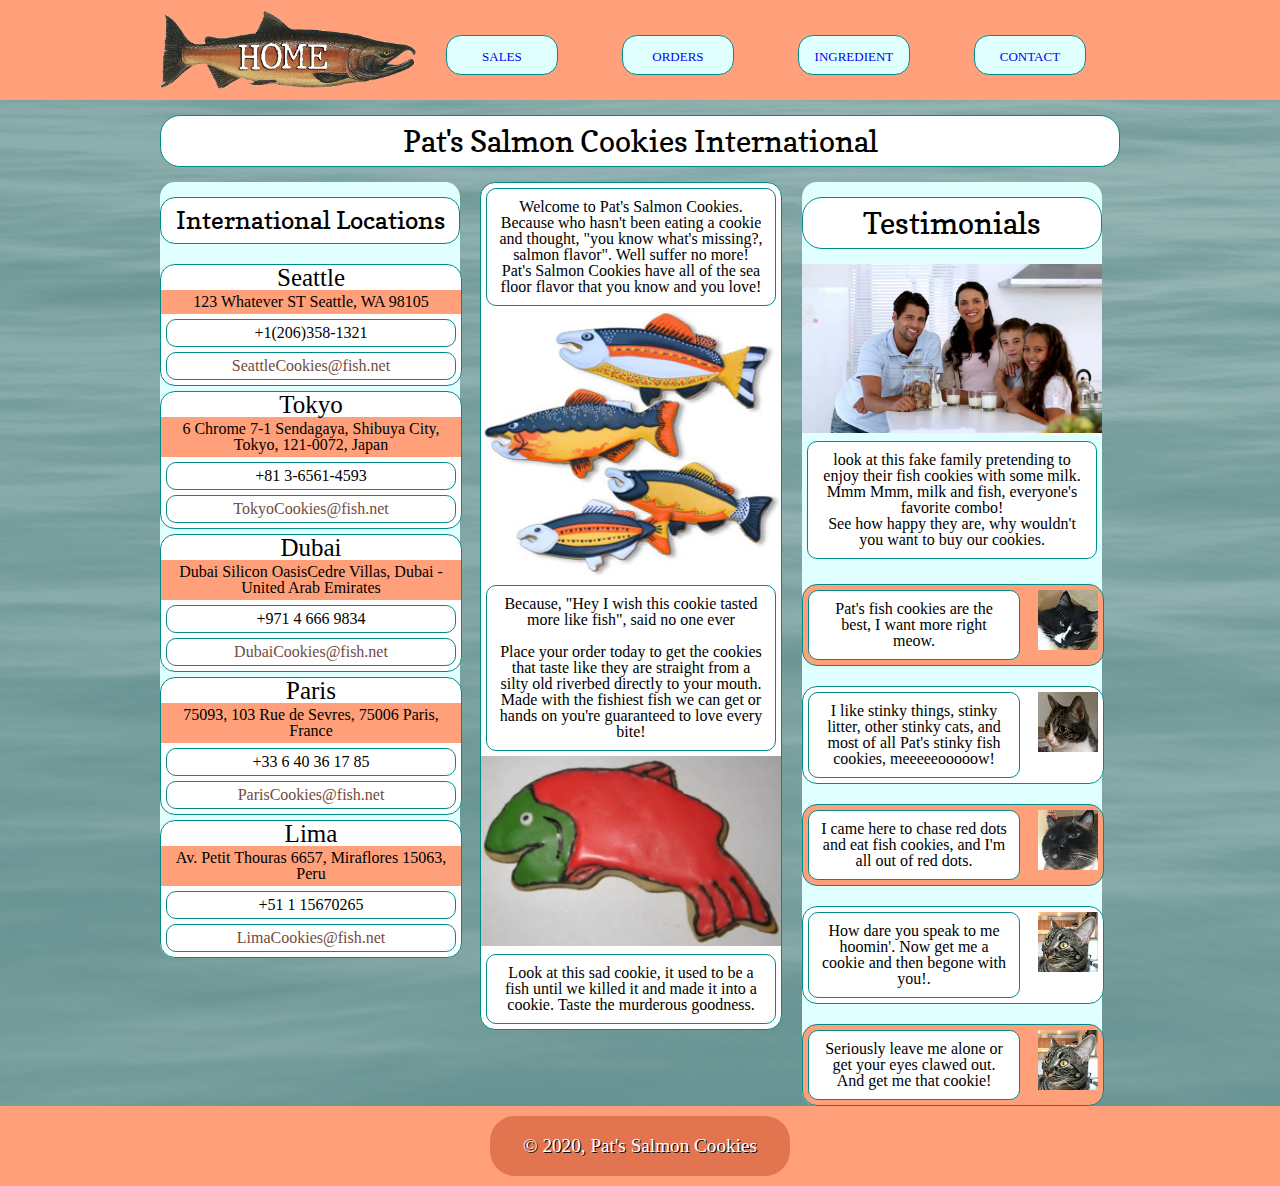
<file: index.html>
<!DOCTYPE html>
<html lang="en">

<head>
  <meta charset="UTF-8">
  <meta name="viewport" content="width=device-width, initial-scale=1.0">
  <link rel="stylesheet" href="./css/reset.css" type="text/css">
  <link rel="stylesheet" href="./css/style.css" type="text/css">
  <link href="https://fonts.googleapis.com/css2?family=Copse&display=swap" rel="stylesheet">
  <title>Pat's Salmon Cookies</title>
</head>

<body>
  <header>
    <nav>
      <a href="#"><img src="./images/salmon.png" alt="Photo of a salmon" title="salmon-logo"></a>
      <ul>
        <li><a href="./sales.html">sales</a></li>
        <li><a href="#">orders</a></li>
        <li><a href="#">ingredient</a></li>
        <li><a href="#">contact</a></li>
      </ul>
    </nav>
  </header>
  <main>
    <h2>Pat's Salmon Cookies International</h2>
    <section id="locations">
      <h2>International Locations</h2>
    </section>
    </section>
    <section id="middle-section">
      <p>Welcome to Pat's Salmon Cookies.  Because who hasn't been eating a cookie and thought, "you know what's missing?, salmon flavor".  Well suffer no more!  Pat's Salmon Cookies have all of the sea floor flavor that you know and you love!</p>
      <figure>
        <img src="./images/fish.jpg" alt="An assortment of salmon shaped and decorated cookies" title="cookie assortment">
        <figcaption>Because, "Hey I wish this cookie tasted more like fish", said no one ever<br><br>Place your order today to get the cookies that taste like they are straight from a silty old riverbed directly to your mouth.<br>Made with the fishiest fish we can get or hands on you're guaranteed to love every bite!</figcaption>
      </figure>
      <figure>
        <img src="./images/frosted-cookie.jpg" alt="A salmon shaped and decorated cookie" title="salmon cookie">
        <figcaption>Look at this sad cookie, it used to be a fish until we killed it and made it into a cookie.  Taste the murderous goodness.</figcaption>
      </figure>
    </section>
    <section>
      <h2>Testimonials</h2>
      <figure>
        <img src="./images/family.jpg" alt="Fake family in a kitchen looking like doofs" title="fake-family">
        <figcaption>look at this fake family pretending to enjoy their fish cookies with some milk.  Mmm Mmm, milk and fish, everyone's favorite combo!<br>See how happy they are, why wouldn't you want to buy our cookies.</figcaption>
      </figure>
      <article>
        <section>
          <img src="./images/testimonials/kitty-01.jpg" alt="photo of Harry Winston" title="Harry">
          <p>Pat's fish cookies are the best, I want more right meow.</p>
        </section>
        <section>
          <img src="images/testimonials/kitty-02.jpg" alt="photo of Ethel Bean" title="Ethel">
          <p>I like stinky things, stinky litter, other stinky cats, and most of all Pat's stinky fish cookies, meeeeeooooow!</p>
        </section>
        <section>
          <img src="./images/testimonials/kitty-03.jpg" alt="photo of Spaceghost" title="Spaceghost">
          <p>I came here to chase red dots and eat fish cookies, and I'm all out of red dots.</p>
        </section>
        <section>
          <img src="images/testimonials/kitty-04.jpg" alt="photo of Lucipurr" title="Luci">
          <p>How dare you speak to me hoomin'.  Now get me a cookie and then begone with you!.</p>
        </section>
        <section>
          <img src="./images/testimonials/kitty-04.jpg" alt="photo of Lucipurr" title="Luci">
          <p>Seriously leave me alone or get your eyes clawed out.  And get me that cookie!</p>
        </section>
      </article>
    </section>
  </main>
  <footer><p>&copy; 2020, Pat's Salmon Cookies<p></footer>
  <script src="./js/app.js"></script>
  <script>homePage();</script>
</body>

</html>
</file>
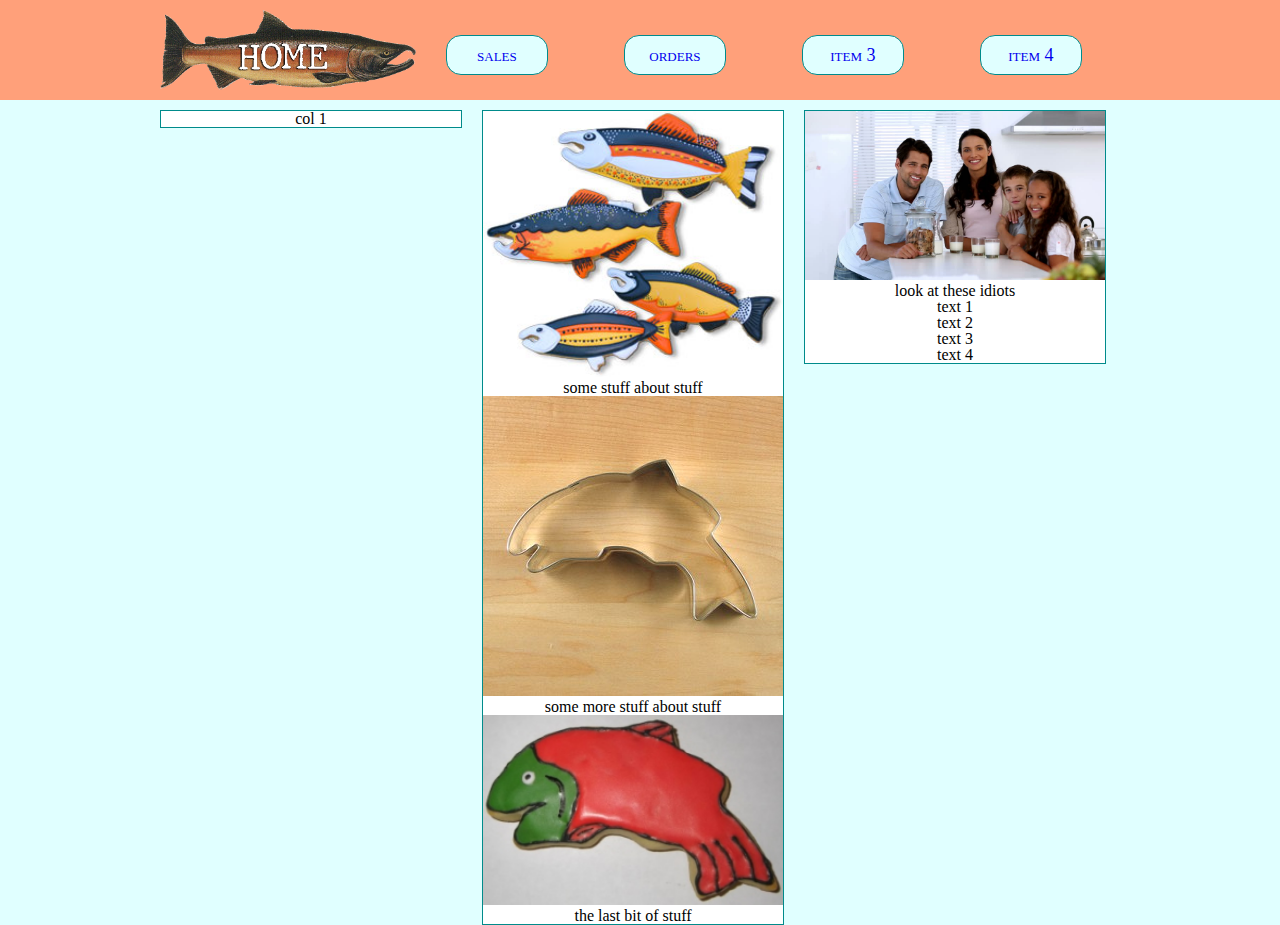
<file: newindex.html>
<!DOCTYPE html>
<html lang="en">

<head>
  <meta charset="UTF-8">
  <meta name="viewport" content="width=device-width, initial-scale=1.0">
  <link rel="stylesheet" href="css/reset.css" type="text/css">
  <link rel="stylesheet" href="css/newstyle.css" type="text/css">
  <title>Pat's Salmon Cookies</title>
</head>

<body>
  <header>
    <nav>
      <a href="#"><img src="images/salmon.png" alt="Photo of a salmon" title="salmon-logo"></a>
      <ul>
        <li><a href="#">sales</a></li>
        <li><a href="#">orders</a></li>
        <li><a href="#">item 3</a></li>
        <li><a href="#">item 4</a></li>
      </ul>
    </nav>
  </header>
  <main>
    <h2></h2>
    <section id="locations"><p>col 1</p></section>
    <section>
      <p></p>
      <figure>
        <img src="images/fish.jpg" alt="An assortment of salmon shaped and decorated cookies" title="cookie assortment">
        <figcaption>some stuff about stuff</figcaption>
      </figure>
      <figure>
        <img src="images/cutter.jpeg" alt="A salmon shaped cookie cutter" title="cookie cutter">
        <figcaption>some more stuff about stuff</figcaption>
      </figure>
      <figure>
        <img src="images/frosted-cookie.jpg" alt="A salmon shaped and decorated cookie" title="salmon cookie">
        <figcaption>the last bit of stuff</figcaption>
      </figure>
    </section>
    <section>
      <figure>
        <img src="images/family.jpg" alt="Fake family in a kitchen looking like doofs" title="fake-family">
        <figcaption>look at these idiots</figcaption>
      </figure>
      <p>text 1</p>
      <p>text 2</p>
      <p>text 3</p>
      <p>text 4</p>
    </section>
  </main>
</body>

</html>
</file>
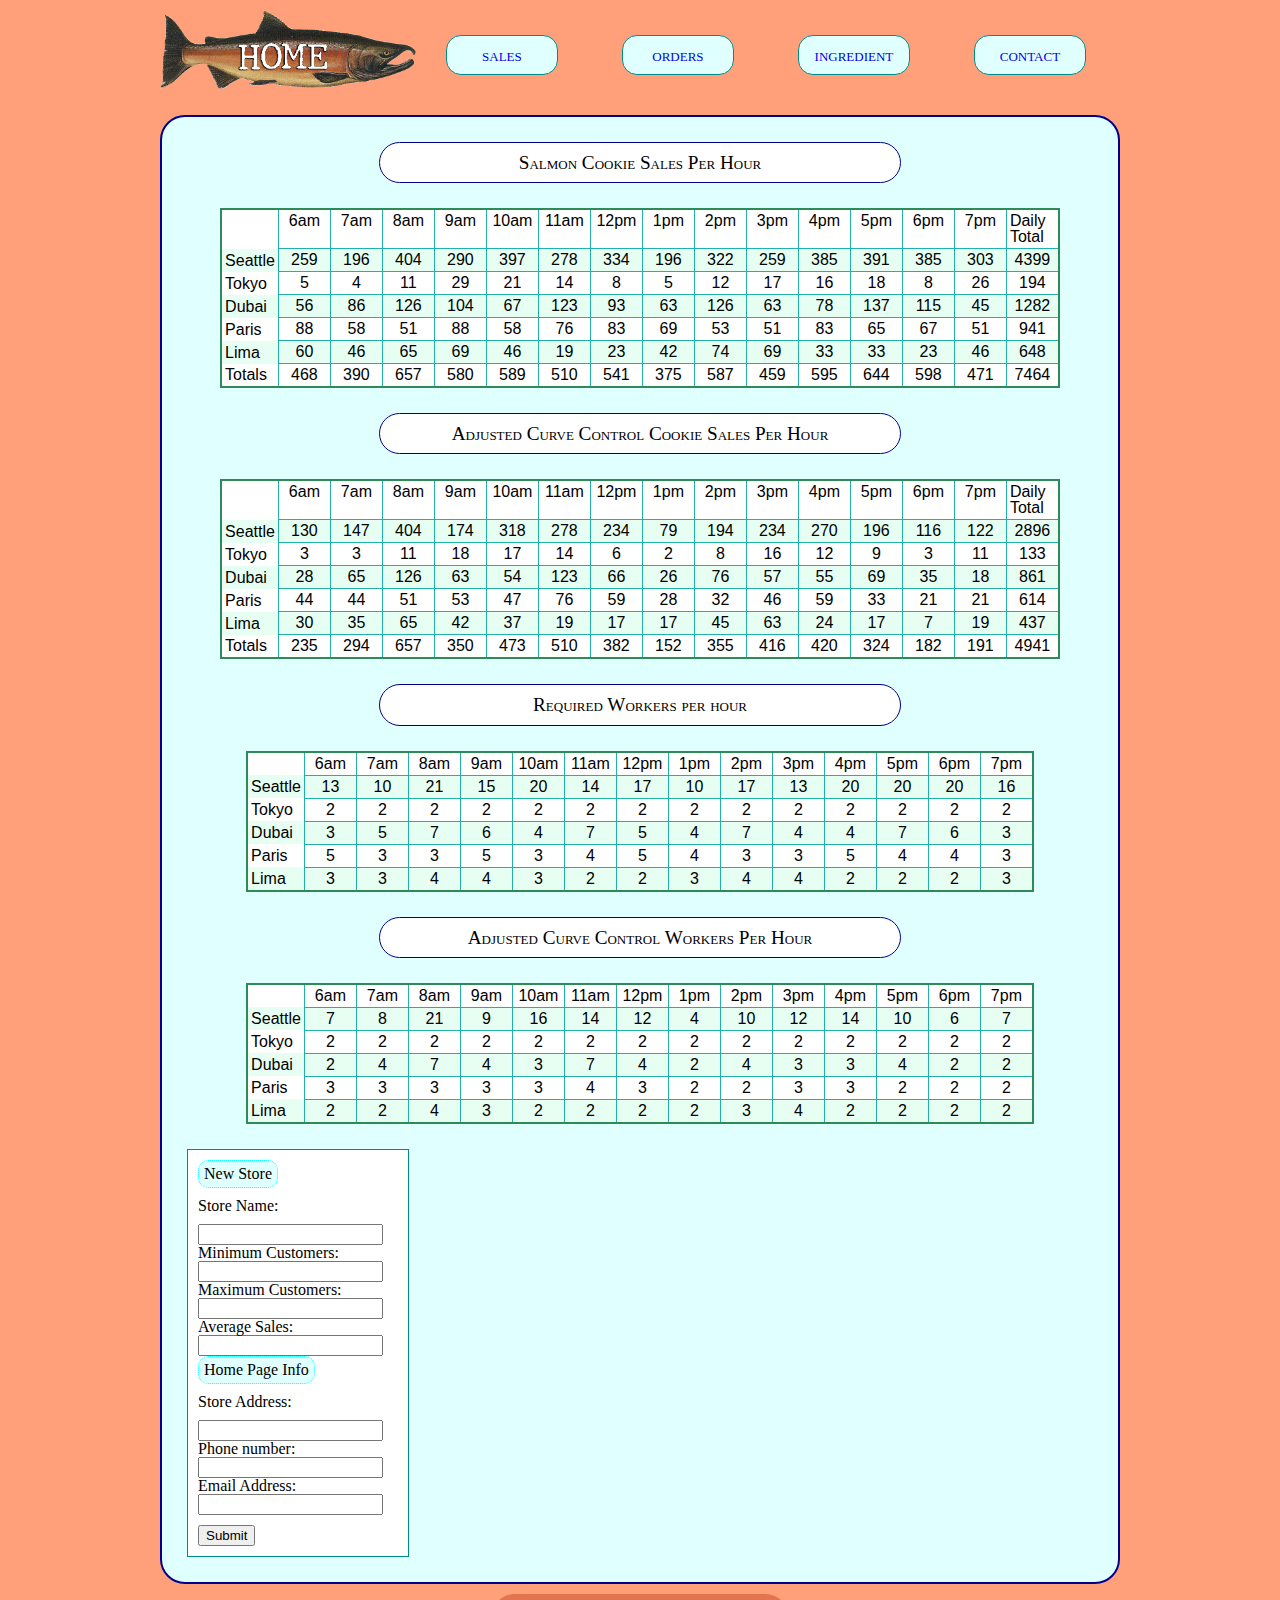
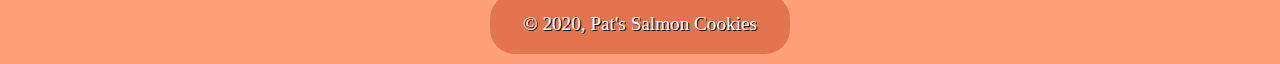
<file: sales.html>
<!DOCTYPE html>
<html lang="en">

<head>
  <meta charset="UTF-8">
  <meta name="viewport" content="width=device-width, initial-scale=1.0">
  <link rel="stylesheet" href="./css/reset.css" type="text/css">
  <link rel="stylesheet" href="./css/sales.css" type="text/css">
  <title>Salmon Cookies Sales</title>
</head>

<body>
  <header>
    <nav>
      <a href="./index.html"><img src="./images/salmon.png" alt="Photo of a salmon" title="salmon-logo"></a>
      <ul>
        <li><a href="./sales.html">sales</a></li>
        <li><a href="#">orders</a></li>
        <li><a href="#">ingredient</a></li>
        <li><a href="#">contact</a></li>
      </ul>
    </nav>
  </header>
  <main>
    <section>
      <p>Salmon Cookie Sales Per Hour</p>
      <table id="storeOutput"></table>
      <p>Adjusted Curve Control Cookie Sales Per Hour</p>
      <table id="curveCookieOutput"></table>
      <p>Required Workers per hour</p>
      <table id="workersPerHour"></table>
      <p>Adjusted Curve Control Workers Per Hour</p>
      <table id="curveWorkerOutput"></table>
    </section>
    <section>
      <form id="new-store" action="sales.html">
        <fieldset>
          <legend>New Store</legend>
          <label for="store-name">Store Name:</label>
          <input type="text" id="store-name" name="name">

          <label for="minCust">Minimum Customers:</label>
          <input type="number" id="minCust" name="minCust">

          <label for="maxCust">Maximum Customers:</label>
          <input type="number" id="maxCust" name="maxCust">

          <label for="avgSale">Average Sales:</label>
          <input type="number" id="avgSale" name="avgSale">

        </fieldset>
        <fieldset>
          <legend>Home Page Info</legend>
          <label for="store-address">Store Address:</label>
          <input type="text" id="store-address" name="address">

          <label for="store-phone">Phone number:</label>
          <input type="number" id="store-phone" name="phone">

          <label for="store-email">Email Address:</label>
          <input type="text" id="store-email" name="email">

        </fieldset>
        <input type="submit" name="submitButton" value="Submit">
      </form>
    </section>

  </main>
  <footer><p>&copy; 2020, Pat's Salmon Cookies<p></footer>
  <script src="./js/app.js"></script>
  <script>writeToPage('storeOutput', 'workersPerHour');</script>
  <script>writeToPage('curveCookieOutput', 'curveWorkerOutput');</script>
</body>

</html>
</file>
<file: css/style.css>
@import url("header.css");

body {
  font-family: Cambria, Cochin, Georgia, Times, 'Times New Roman', serif;
  text-align: center;
  background-image: url("../images/background.jpg");
  background-size: auto;
  box-sizing: border-box padding-box;
}

/* ---------------- Main ----------------- */
main {
  width: 960px;
  margin: auto;
}
main h2:first-child{
  background-color: white;
  padding: 10px;
  margin: 15px 0px 15px 0px;
  border: 1px solid darkcyan;
  border-radius: 20px;
  font-size: 30px;
  font-family: 'Copse', serif;
}
main section {
  width: 300px;
  float:left;
  background-color: lightcyan;
  border-radius: 15px;
}
main section p {
  padding: 10px;
  border: 1px solid darkcyan;
  margin: 5px;
  border-radius: 10px;
}
main section figure img {
  width: 300px;
}
figcaption {
  padding: 10px;
  border: 1px solid darkcyan;
  margin: 5px;
  border-radius: 10px;
  background-color: white;
}
#middle-section {
  margin:0px 20px 0px 20px;
  background-color: white;
  border: 1px solid darkcyan;
}
main section:nth-child(4) p {
  padding: 10px;
  border: 1px solid darkcyan;
  margin: 5px;
  border-radius: 10px;
  background-color: white;
}
main section article section {
  margin-top: 20px;
  padding: 0px;
  border: 1px solid darkcyan;
}
main section article section:nth-child(odd) {
  background-color: lightsalmon;
}
main section article section:nth-child(even) {
  background-color: white;
}
main section article img {
  margin: 5px 5px 5px 5px;
  width: 60px;
  float: right;
}
main section article p {
  width: 190px;
  float: left;
}

 /* ----------- locations elements -------- */
 #locations {
   font-family: Georgia, 'Times New Roman', Times, serif;
  }
  #locations section {
  background-color: white;
  border: 1px solid darkcyan;
  margin: 5px 0px 0px 0px;
 }
 #locations img {
   float: left;
   height: 25px;
   border-top-left-radius: 15px;
 }
 #locations h3 {
   font-size: 25px;
 }
 #locations address {
   background-color: lightsalmon;
   font-size: 16px;;
   padding: 4px;
 }
 #locations p {
   padding: 5px;
 }
 #locations a {
   text-decoration: none;
   color: #714b3e;
 }
 #locations p:nth-child(6) {
   background-color: lightsalmon;
 }
 #locations h2 {
   font-size: 25px;
   background-color: white;
   padding: 10px;
   border: 1px solid darkcyan;
   border-radius: 15px;
 }
</file>
<file: css/newstyle.css>
body {
  font-family: Cambria, Cochin, Georgia, Times, 'Times New Roman', serif;
  text-align: center;
  background-color: lightcyan;
  box-sizing: border-box;
}

/* ----------- HEADER ------------ */
header {
  height: 100px;
  background-color: lightsalmon;
}
header nav {
  width: 960px;
  margin: auto;
}
header img {
  height: 80px;
  float: left;
  margin-top: 10px;
}
header ul {
  float: left;
}
header ul li {
  display: inline-block;
  background-color: lightcyan;
  margin: 35px 36px;
  padding: 10px;
  width: 80px;
  border: 1px solid darkcyan;
  border-radius: 15px;
}
header ul li:first-child {
  margin-left: 30px;
}
header ul li a {
  text-decoration: none;
  font-variant: small-caps;
  font-size: large;
}
/* ---------------- Main ----------------- */
main {
  width: 960px;
  margin: auto;
}
 main section {
   width: 300px;
   float:left;
   background-color: white;
   border: 1px solid darkcyan;
 }
 main section figure img {
   width: 300px;
 }
 main section:nth-child(3) {
   margin:0px 20px 0px 20px;
 }
</file>
<file: css/sales.css>
@import url("header.css");

html {
  background-color: lightsalmon;
}

body {
  margin: auto;
  text-align: center;
  width: 960px;
  font-family: Cambria, Cochin, Georgia, Times, 'Times New Roman', serif;
}


main {
  margin-top: 15px;
  background-color: lightcyan;
  border: 2px solid darkblue;
  border-radius: 25px;
  padding: 25px;

}

main > section > p {
  width: 500px;
  margin: 0px auto 10px auto;
  background-color: white;
  padding: 10px;
  border: 1px solid darkblue;
  border-radius: 25px;
  font-size: larger;
  font-variant: small-caps;
}

table {
  margin: 25px auto;
  background-color: white;
  border: 2px solid seagreen;
  font-family: Arial, Helvetica, sans-serif;
  font-size: medium;
}

table > tr:nth-child(even) {
  background-color:#e6fff2;
}

table > tr > td {
  width: 45px;
  padding: 3px;
  border: 1px solid lightseagreen;
}
table > tr > th {
  padding: 3px;
  text-align: left;
  vertical-align: bottom;
}

main section:nth-child(2) {
  background-color: white;
  border: 1px solid darkcyan;
  text-align: left;
  width: 200px;
  padding: 10px;
}
main section:nth-child(2) input {
  display: block;
}
#new-store legend {
  background-color: lightcyan;
  border: 1px dotted cyan;
  padding: 5px;
  border-radius: 10px;
  margin-bottom: 10px;
}
#new-store input:nth-child(3) {
  margin-top: 10px;
}

main section:nth-child(3) {
  background-color: white;
  border: 1px solid darkcyan;
  text-align: left;
  width: 200px;
  padding: 10px;
}
</file>
